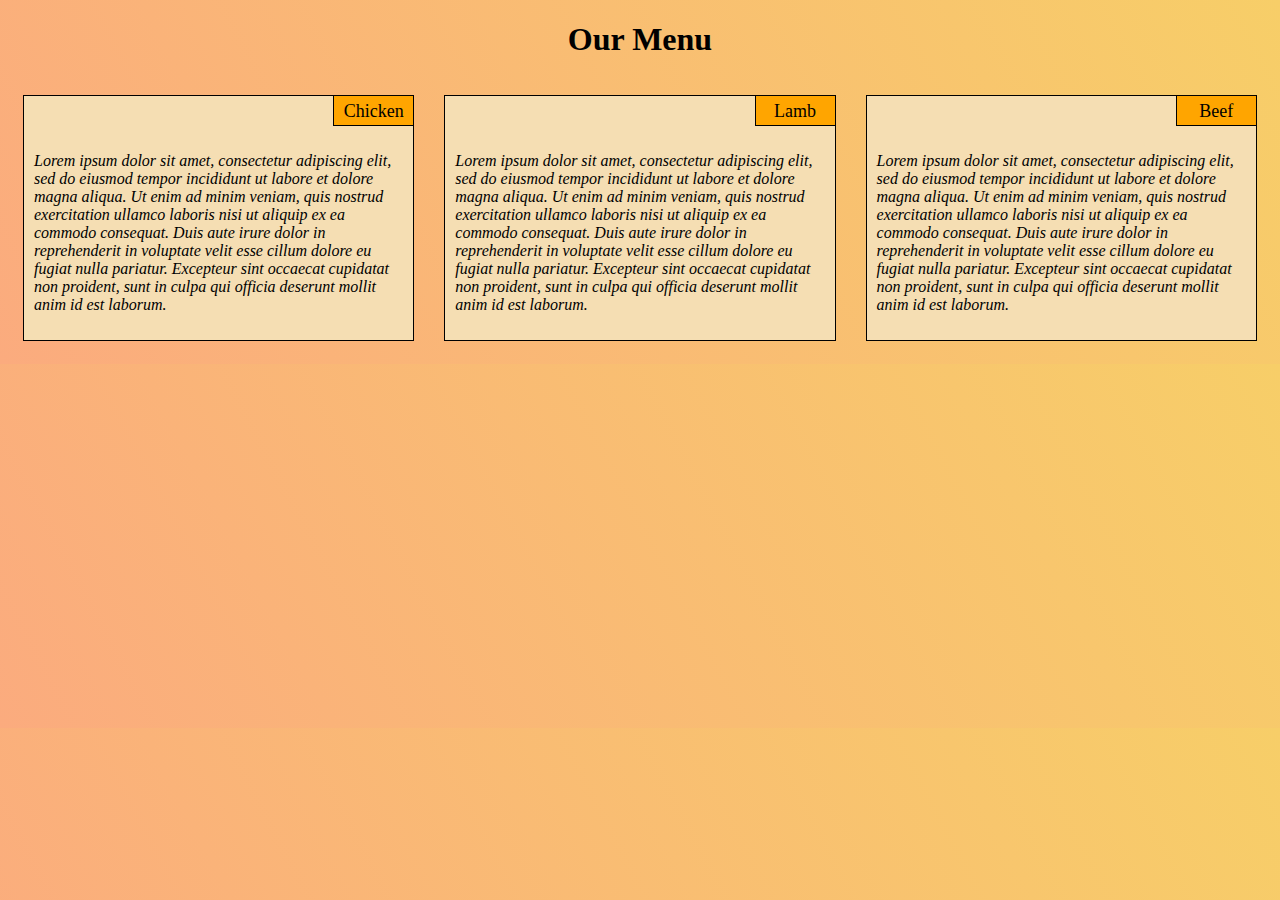
<file: site/index.html>
<!DOCTYPE html>
<html lang="en">

<head>
    <meta charset="UTF-8">
    <meta name="viewport" content="width=device-width, initial-scale=1.0">
    <link rel="stylesheet" href="stylesheets/style.css">
    <title>Module 2 - Solution</title>
</head>

<body>
    <h1>Our Menu</h1>

    <div class="row">

        <div class="col-lg-4 col-md-6">
            <div class="main-menu">
                <p>Lorem ipsum dolor sit amet, consectetur adipiscing elit, sed do
                    eiusmod
                    tempor
                    incididunt
                    ut labore et dolore magna aliqua. Ut enim ad minim veniam, quis nostrud exercitation ullamco laboris
                    nisi ut
                    aliquip ex ea commodo consequat. Duis aute irure dolor in reprehenderit in voluptate velit esse
                    cillum
                    dolore eu
                    fugiat nulla pariatur. Excepteur sint occaecat cupidatat non proident, sunt in culpa qui officia
                    deserunt
                    mollit
                    anim id est laborum.</p>
                <div class="menu-item">Chicken</div>
            </div>
        </div>

        <section class="col-lg-4 col-md-6">
            <div class="main-menu">
                <p>Lorem ipsum dolor sit amet, consectetur adipiscing elit, sed do
                    eiusmod
                    tempor
                    incididunt
                    ut labore et dolore magna aliqua. Ut enim ad minim veniam, quis nostrud exercitation ullamco laboris
                    nisi ut
                    aliquip ex ea commodo consequat. Duis aute irure dolor in reprehenderit in voluptate velit esse
                    cillum
                    dolore eu
                    fugiat nulla pariatur. Excepteur sint occaecat cupidatat non proident, sunt in culpa qui officia
                    deserunt
                    mollit
                    anim id est laborum.</p>
                <div class="menu-item">Lamb</div>
            </div>
        </section>

        <section class="col-lg-4 col-md-12">
            <div class="main-menu">
                <p>Lorem ipsum dolor sit amet, consectetur adipiscing elit, sed do
                    eiusmod
                    tempor
                    incididunt
                    ut labore et dolore magna aliqua. Ut enim ad minim veniam, quis nostrud exercitation ullamco laboris
                    nisi ut
                    aliquip ex ea commodo consequat. Duis aute irure dolor in reprehenderit in voluptate velit esse
                    cillum
                    dolore eu
                    fugiat nulla pariatur. Excepteur sint occaecat cupidatat non proident, sunt in culpa qui officia
                    deserunt
                    mollit
                    anim id est laborum.</p>
                <div class="menu-item">Beef</div>
            </div>
        </section>

</body>

</html>
</file>
<file: site/stylesheets/style.css>
* {
    box-sizing: border-box;
  }

body{
    background-color: #FBAB7E;
    background-image: linear-gradient(62deg, #FBAB7E 0%, #F7CE68 100%);  
    font-family: Georgia, 'Times New Roman', Times, serif;  
}

h1{
    text-align: center;
}

@media (min-width:768px) and (max-width:991px){

}

@media (max-width:767px){

}

/********** Large devices only **********/
  @media (min-width:992px) {
    .col-lg-1, .col-lg-2, .col-lg-3, .col-lg-4, .col-lg-5, .col-lg-6, .col-lg-7, .col-lg-8, .col-lg-9, .col-lg-10, .col-lg-11, .col-lg-12 {
      float: left;
    }
    .col-lg-1 {
      width: 8.33%;
    }
    .col-lg-2 {
      width: 16.66%;
    }
    .col-lg-3 {
      width: 25%;
    }
    .col-lg-4 {
      width: 33.33%;
    }
    .col-lg-5 {
      width: 41.66%;
    }
    .col-lg-6 {
      width: 50%;
    }
    .col-lg-7 {
      width: 58.33%;
    }
    .col-lg-8 {
      width: 66.66%;
    }
    .col-lg-9 {
      width: 74.99%;
    }
    .col-lg-10 {
      width: 83.33%;
    }
    .col-lg-11 {
      width: 91.66%;
    }
    .col-lg-12 {
      width: 100%;
    }

    
  }

  @media (min-width: 768px) and (max-width: 991px){
    .col-md-1, .col-md-2, .col-md-3, .col-md-4, .col-md-5, .col-md-6, .col-md-7, .col-md-8, .col-md-9, .col-md-10, .col-md-11,.col-md-12{
      float: left;
    }
    .col-md-1 {
      width: 8.33%;
    }
    .col-md-2 {
      width: 16.66%;
    }
    .col-md-3 {
      width: 25%;
    }
    .col-md-4 {
      width: 33.33%;
    }
    .col-md-5 {
      width: 41.66%;
    }
    .col-md-6 {
      width: 50%;
    }
    .col-md-7 {
      width: 58.33%;
    }
    .col-md-8 {
      width: 66.66%;
    }
    .col-md-9 {
      width: 74.99%;
    }
    .col-md-10 {
      width: 83.33%;
    }
    .col-md-11 {
      width: 91.66%;
    }
    .col-md-12 {
      width: 100%;
    }

  }
  
[class*="col-"] {
    float: left;
    padding: 15px;
}

.menu-item{
    border: solid 1px;
    border-top-style: none;
    border-right-style: none;
    position: absolute;
    padding: 5px;
    height: 30px;
    width: 80px;
    text-align: center;
    top: 0;
    right: 0;
    background-color: orange;
    font-style: normal;
    font-size: 18px;
}

.menu-item:hover{
    background-color: orangered;
    color: wheat;
    cursor: pointer;
}

.main-menu{
    border: solid 1px black;
    position: relative;
    padding: 40px 10px 10px 10px;
    background-color: wheat;
    font-style: italic;
}

.row::after{
    content: "";
    clear:both;
    display:table;
}
</file>
